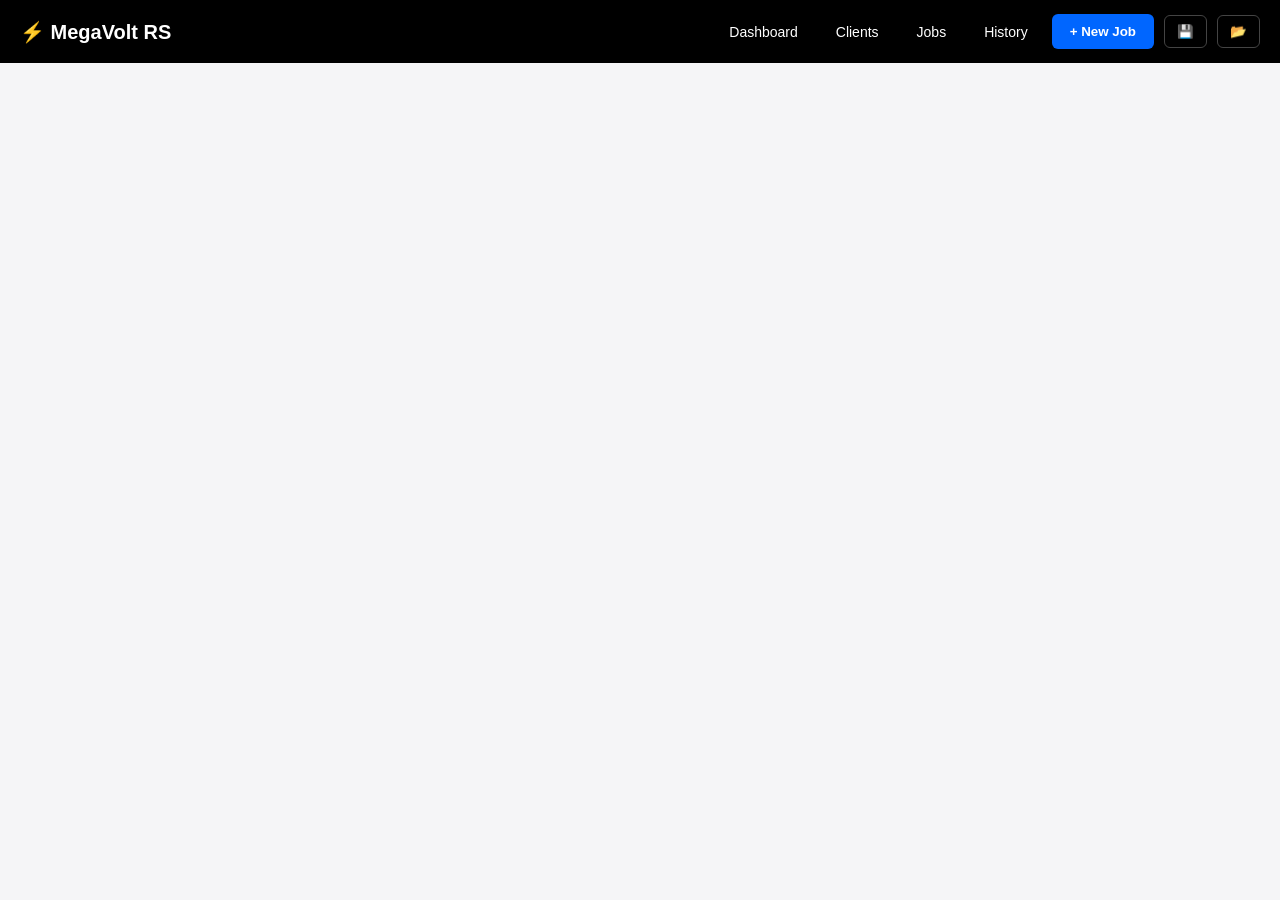
<file: index.html>
<!DOCTYPE html>
<html lang="en">
<head>
<meta charset="UTF-8">
<meta name="viewport" content="width=device-width, initial-scale=1.0">
<title>MegaVolt RS - Repair Management</title>
<link rel="stylesheet" href="style.css">
</head>
<body>
<nav>
  <div class="brand">⚡ MegaVolt RS</div>
  <button class="nav-btn" data-view="dashboard">Dashboard</button>
  <button class="nav-btn" data-view="clients">Clients</button>
  <button class="nav-btn" data-view="jobs">Jobs</button>
  <button class="nav-btn" data-view="history">History</button>
  <button class="btn-primary" id="newJobBtn">+ New Job</button>
  <button class="btn-ghost" id="backupBtn" title="Download backup">💾</button>
  <input type="file" id="restoreInput" accept=".json" hidden>
  <button class="btn-ghost" id="restoreBtn" title="Restore backup">📂</button>
</nav>

<main id="app"></main>

<!-- Modal -->
<div id="modal" class="modal-bg hidden">
  <div class="modal"><div id="modalContent"></div></div>
</div>

<script src="app.js"></script>
</body>
</html>
</file>
<file: style.css>
* { box-sizing: border-box; margin: 0; padding: 0; }
body { font-family: -apple-system, 'Segoe UI', Roboto, sans-serif; background:#f5f5f7; color:#1a1a1a; min-height:100vh; }
nav { background:#000; color:#fff; padding:14px 20px; display:flex; align-items:center; gap:10px; flex-wrap:wrap; position:sticky; top:0; z-index:100; }
nav .brand { font-size:20px; font-weight:700; margin-right:auto; }
.nav-btn { background:transparent; color:#fff; border:none; padding:8px 14px; border-radius:6px; cursor:pointer; font-size:14px; }
.nav-btn:hover, .nav-btn.active { background:#222; }
main { max-width:1200px; margin:24px auto; padding:0 16px 60px; }
h1 { margin-bottom:20px; font-size:28px; }
h2 { margin:24px 0 12px; font-size:20px; }
h3 { margin-bottom:8px; }

.btn-primary { background:#0066ff; color:#fff; border:none; padding:10px 18px; border-radius:6px; cursor:pointer; font-weight:600; }
.btn-primary:hover { background:#0052cc; }
.btn-danger { background:#dc2626; color:#fff; border:none; padding:10px 18px; border-radius:6px; cursor:pointer; }
.btn-ghost { background:transparent; color:#fff; border:1px solid #444; padding:8px 12px; border-radius:6px; cursor:pointer; }
.btn-secondary { background:#e5e5e7; color:#000; border:none; padding:10px 18px; border-radius:6px; cursor:pointer; }

.stats { display:grid; grid-template-columns:repeat(auto-fit,minmax(160px,1fr)); gap:16px; margin-bottom:24px; }
.stat-card { background:#fff; padding:20px; border-radius:12px; box-shadow:0 1px 3px rgba(0,0,0,.08); border-left:4px solid #000; }
.stat-card h3 { font-size:32px; margin-bottom:4px; }
.stat-card p { color:#666; font-size:13px; }
.stat-card.active { border-left-color:#f59e0b; }
.stat-card.done { border-left-color:#10b981; }
.stat-card.urgent { border-left-color:#dc2626; }

.card-box { background:#fff; padding:20px; border-radius:12px; box-shadow:0 1px 3px rgba(0,0,0,.08); margin-bottom:16px; }
.card-box p { margin-bottom:8px; }

table { width:100%; background:#fff; border-radius:12px; overflow:hidden; box-shadow:0 1px 3px rgba(0,0,0,.08); border-collapse:collapse; }
th, td { padding:12px; text-align:left; border-bottom:1px solid #eee; font-size:14px; }
th { background:#fafafa; font-weight:600; font-size:12px; text-transform:uppercase; color:#666; }
tr { cursor:pointer; }
tr:hover { background:#fafafa; }
td a, .link { color:#0066ff; text-decoration:none; font-weight:600; cursor:pointer; }
.table-wrap { overflow-x:auto; }

.search-bar { display:flex; gap:8px; margin-bottom:16px; flex-wrap:wrap; }
.search-bar input, .search-bar select { padding:10px; border:1px solid #ddd; border-radius:6px; flex:1; min-width:140px; font-size:14px; }
.search-bar button { background:#000; color:#fff; border:none; padding:10px 20px; border-radius:6px; cursor:pointer; }

.form-grid { display:grid; gap:12px; background:#fff; padding:20px; border-radius:12px; margin:12px 0; }
.form-grid input, .form-grid select, .form-grid textarea { padding:10px; border:1px solid #ddd; border-radius:6px; font-family:inherit; width:100%; font-size:14px; }
.form-grid textarea { min-height:80px; resize:vertical; }
.form-grid label { display:block; font-weight:600; font-size:13px; color:#333; margin-bottom:4px; }
.form-row { display:grid; grid-template-columns:1fr 1fr; gap:12px; }
@media (max-width:600px) { .form-row { grid-template-columns:1fr; } nav .brand { width:100%; } }

.status { padding:4px 10px; border-radius:12px; font-size:11px; font-weight:700; text-transform:uppercase; white-space:nowrap; display:inline-block; }
.status-Received { background:#e0f2fe; color:#075985; }
.status-Awaiting-Approval { background:#fef3c7; color:#92400e; }
.status-Approved { background:#d1fae5; color:#065f46; }
.status-Quotation { background:#ede9fe; color:#5b21b6; }
.status-Report { background:#dbeafe; color:#1e40af; }
.status-In-Repair { background:#fed7aa; color:#9a3412; }
.status-No-Fault-Found { background:#e5e7eb; color:#374151; }
.status-Do-Not-Repair { background:#fecaca; color:#991b1b; }
.status-Unrepairable { background:#fecdd3; color:#9f1239; }
.status-Ready-for-Collection { background:#bbf7d0; color:#14532d; }
.status-Collected { background:#c7d2fe; color:#312e81; }
.status-Recall { background:#fde68a; color:#78350f; }
.status-Dispose { background:#d1d5db; color:#111827; }

.modal-bg { position:fixed; inset:0; background:rgba(0,0,0,.5); display:flex; align-items:center; justify-content:center; z-index:200; padding:20px; }
.modal-bg.hidden { display:none; }
.modal { background:#fff; border-radius:14px; max-width:600px; width:100%; max-height:90vh; overflow-y:auto; padding:24px; }
.modal h2 { margin-top:0; }

.flash { padding:12px; border-radius:8px; margin-bottom:16px; background:#d1fae5; color:#065f46; }

.notification { background:#fef3c7; border-left:4px solid #f59e0b; padding:12px 16px; border-radius:8px; margin-bottom:12px; }
.notification strong { color:#92400e; }

.empty { text-align:center; padding:40px; color:#999; background:#fff; border-radius:12px; }
.tag { display:inline-block; background:#f3f4f6; padding:2px 8px; border-radius:4px; font-size:12px; margin-right:4px; }
.actions { display:flex; gap:8px; flex-wrap:wrap; margin-top:16px; }
</file>
